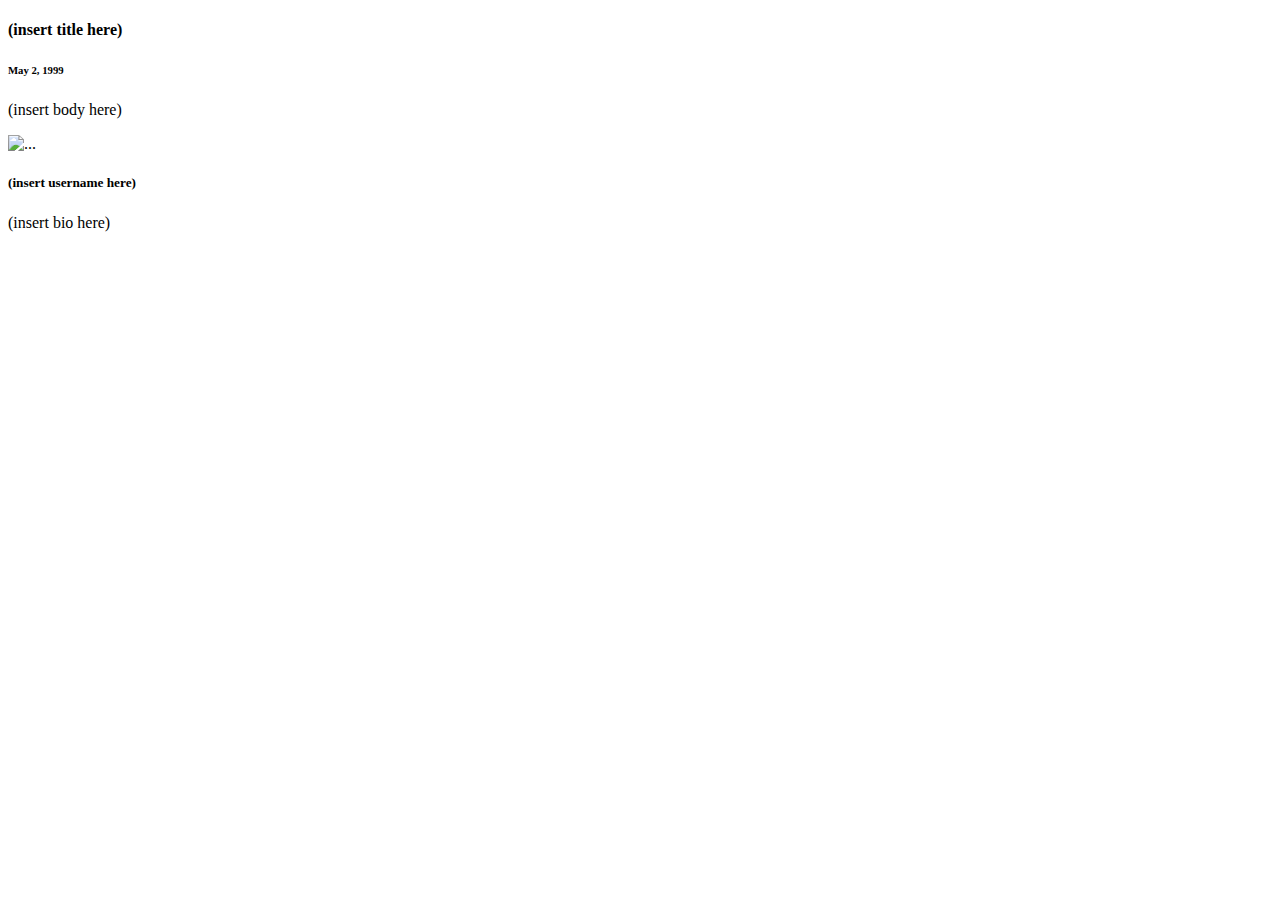
<file: src/main/resources/templates/posts/index.html>
<!DOCTYPE html>
<html lang="en">

<div id="flex-container">

<head th:replace="~{partials/partials :: head}">
    <title>Create A Post</title>
</head>

<body>

<div th:replace="~{partials/partials :: navbar}">
</div>
<!--
TODO: do if post author or id equals logged in username then display the edit and delete buttons
TODO: fix the user to change to the logged in user

All posts
-->
<div class="row">
    <div class="col-8 p-0">
        <div class = "d-flex flex-column justify-content-center align-items-center">
            <div class="card m-2 p-2 bg-secondary opacity-75" style="width: 90%;" th:each="post : ${posts}">
                <div class="card-body">
                    <a th:href="@{/posts/{id}(id=${post.id})}"><h4 class="card-title" th:text="${post.title}">(insert title here)</h4></a>
                    <h6 class="card-subtitle mb-2 text-muted">May 2, 1999</h6>
                    <p class="card-text" th:text="${post.body}">(insert body here)</p>
                    <div style="text-align:right;">
                        <a th:href="@{/posts/{id}/edit (id=${post.id})}" class="btn btn-secondary p-2 border border-0" style="font-size: 13px"><i class="fa-solid fa-pen" style="color: #fbfcfe;"></i></a><a th:href="@{/posts/{id}/delete(id=${post.id})}" class="btn btn-secondary p-2 border border-0" style="font-size: 13px"><i class="fa-solid fa-trash-can" style="color: #f7f7f7;"></i></a>
                    </div>
                </div>
            </div>
        </div>
    </div>

    <div class="col-4 p-0">
        <div class="card mt-2 m-0 p-0 bg-secondary opacity-75" style="width: 90%;">
            <img th:src="@{{path}(path=${user.getPhoto()})}" class="userImg" alt="...">
            <div class="card-body">
                <h5 class="card-title" th:text="${user.getUsername()}">(insert username here)</h5>
                <p class="card-text"th:text="${user.getBio()}">(insert bio here)</p>
                <div style="text-align:center;">
                <a href="#" class="btn btn-secondary border border-0"><i class="fa-brands fa-facebook" style="color: #f7f7f7;"></i></a>
                <a href="#" class="btn btn-secondary border border-0"><i class="fa-brands fa-instagram" style="color: #f7f7f7;"></i></a>
                </div>
            </div>
        </div>
    </div>
</div>

<footer th:insert="~{partials/partials :: footer}"></footer>

</body>

</div>

</html>
</file>
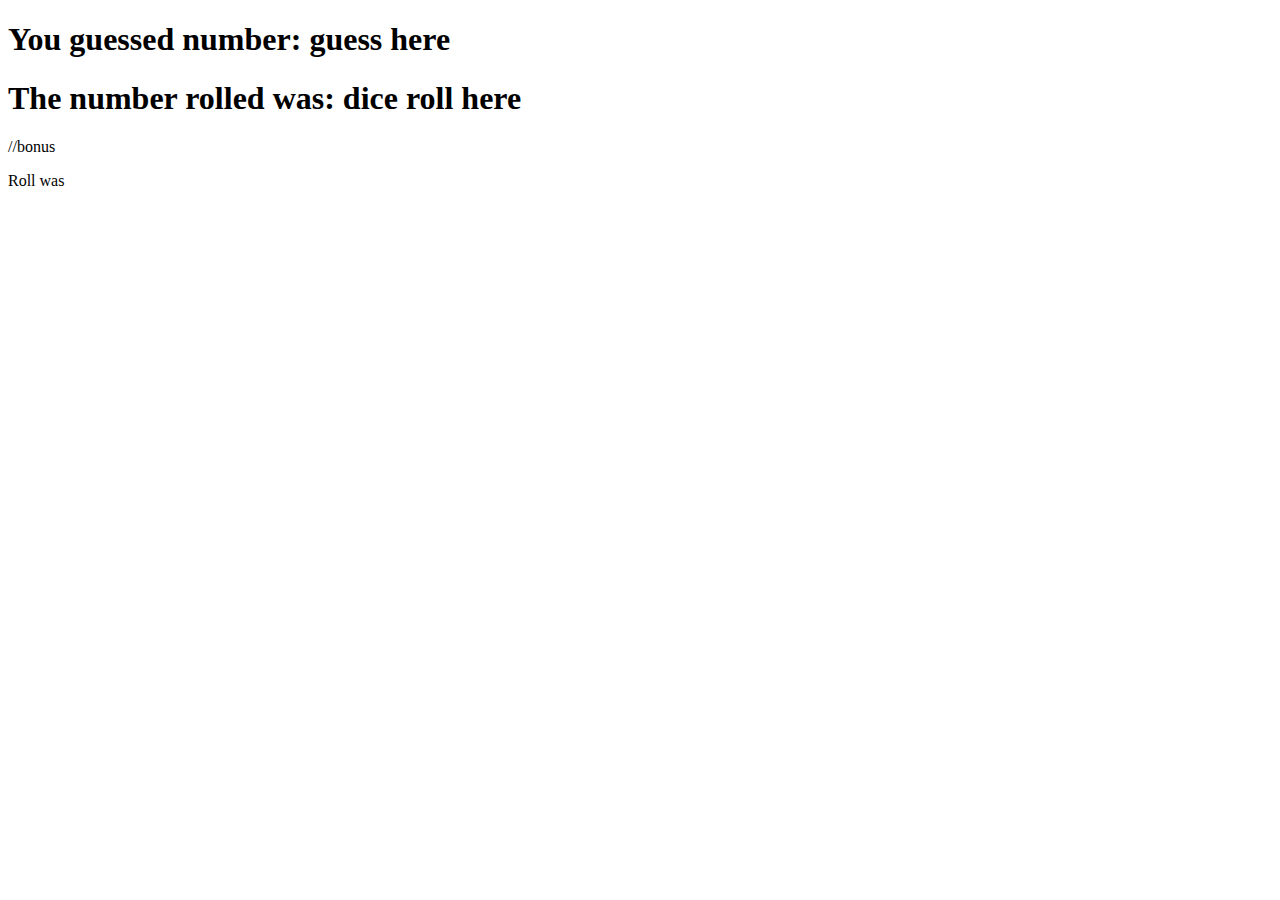
<file: src/main/resources/templates/answer.html>
<!DOCTYPE html>
<html lang="en">
<head>
    <meta charset="UTF-8">
    <title>Answer</title>
</head>
<body>


<h1>You guessed number: <span th:text="${guess}">guess here</span></h1>

<h1>The number rolled was: <span th:text="${diceRoll}">dice roll here</span></h1>

<h1 th:text="${msg}"></h1>

//bonus
<div th:each="roll : ${rolls}">
<p>
    Roll was <span th:text="${roll}"></span>
</p></div>


</body>
</html>
</file>
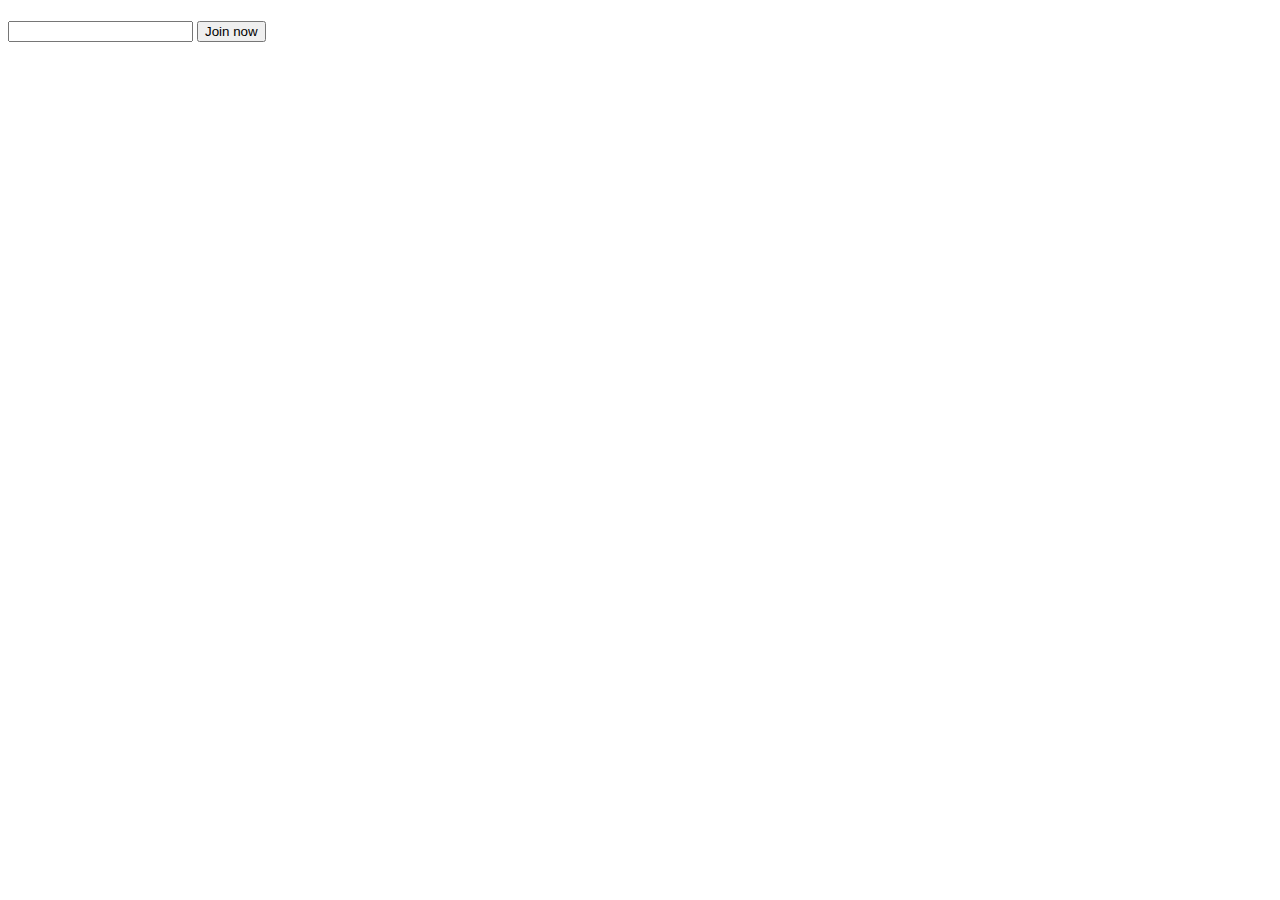
<file: src/main/resources/templates/join.html>
<!DOCTYPE html>
<html xmlns:th="http://www.thymeleaf.org">
<head>
  <meta charset="UTF-8" />
  <title>Join</title>
</head>
<body>

<h1 th:text="${cohort}"></h1>

<form action="/join" method="post">
  <input type="text" name="cohort" id="cohort-id" class="field" />
  <button>Join now</button>
</form>

</body>
</html>
</file>
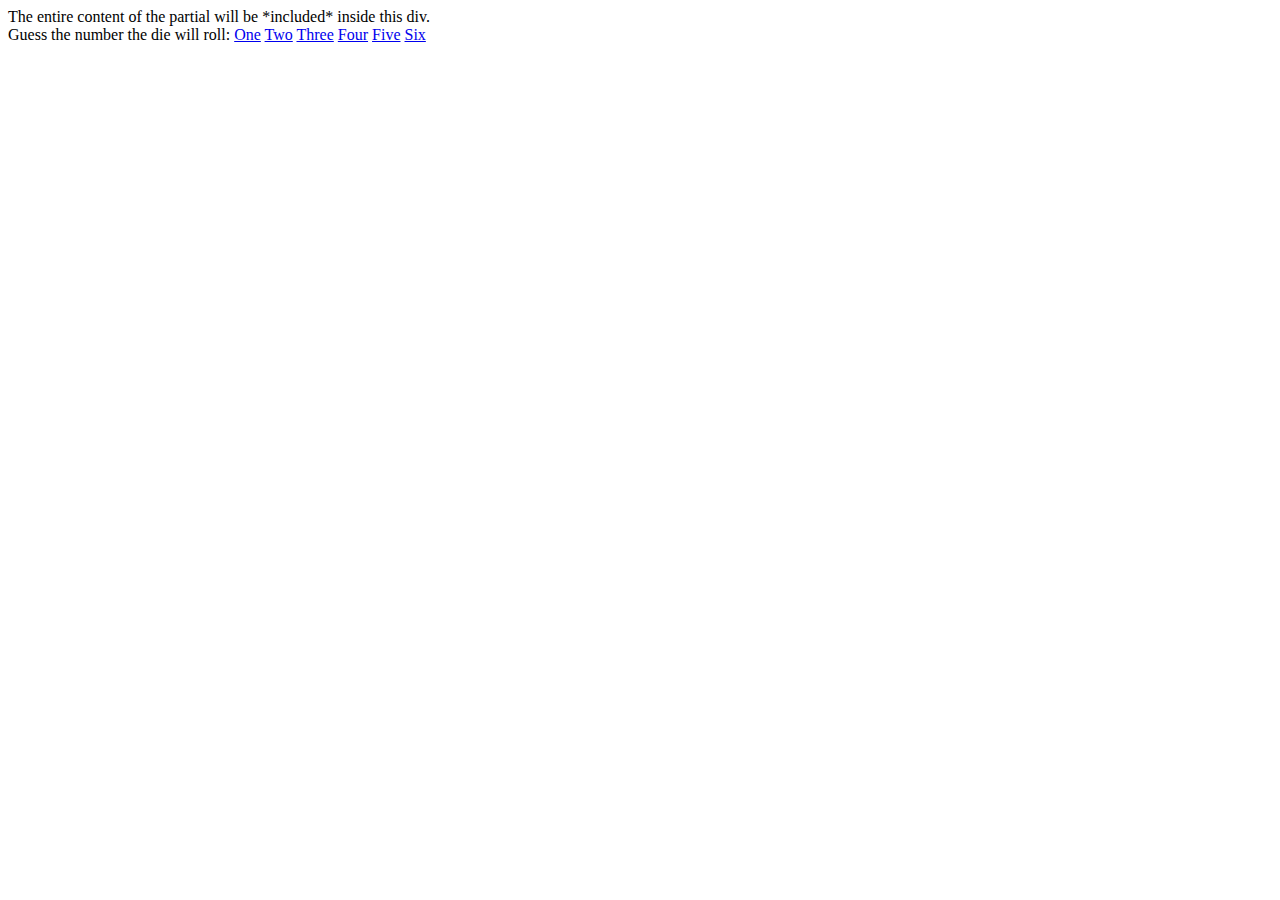
<file: src/main/resources/templates/roll-dice.html>
<!DOCTYPE html>
<html lang="en">
<head th:replace="partials/partials :: head">
    <meta charset="UTF-8">
    <title>Roll Dice</title>
</head>

<div th:replace="partials/partials :: navbar">
    The entire content of the partial will be *included* inside this div.
</div>

<body>

Guess the number the die will roll:
<a href="/roll-dice/1">One</a>
<a href="/roll-dice/2">Two</a>
<a href="/roll-dice/3">Three</a>
<a href="/roll-dice/4">Four</a>
<a href="/roll-dice/5">Five</a>
<a href="/roll-dice/6">Six</a>

<footer th:replace="partials/partials :: footer"></footer>
</body>
</html>
</file>
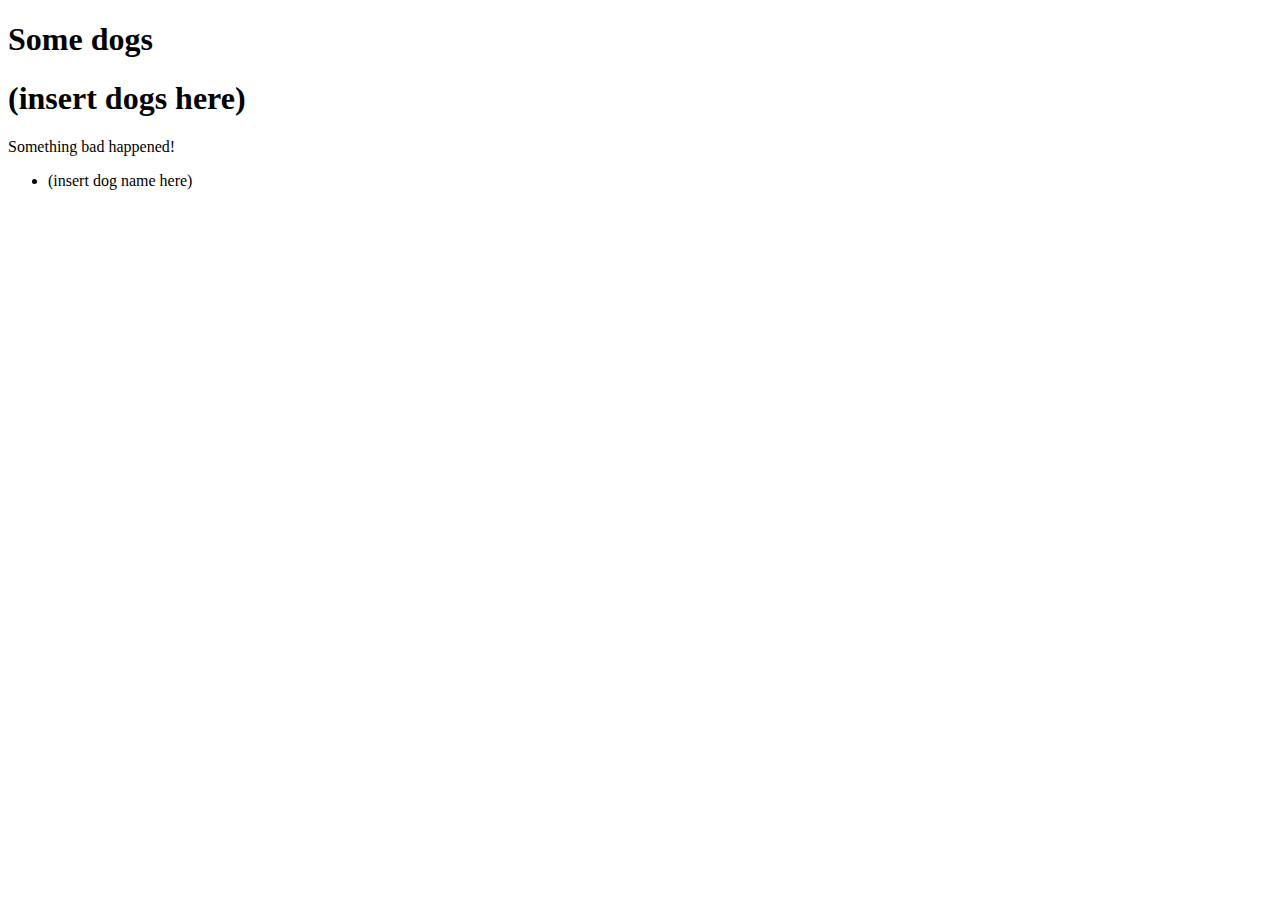
<file: src/main/resources/templates/dogs/dogs.html>
<!DOCTYPE html>
<html xmlns:th="http://www.thymeleaf.org">
<head th:insert="partials :: head" >
    <title>Dogs</title>
</head>
<body>

<h1>Some dogs</h1>

<h1 th:if="${dogs.size() > 0}"><span th:text="${dogs}">(insert dogs here)</span></h1>

<div class="alert alert-danger" th:if="${errMsg}">
    Something bad happened!
</div>

<ul th:each="dog : ${dogs}">
    <li th:text="${dog.name}" >(insert dog name here)</li>
</ul>

</body>
</html>
</file>
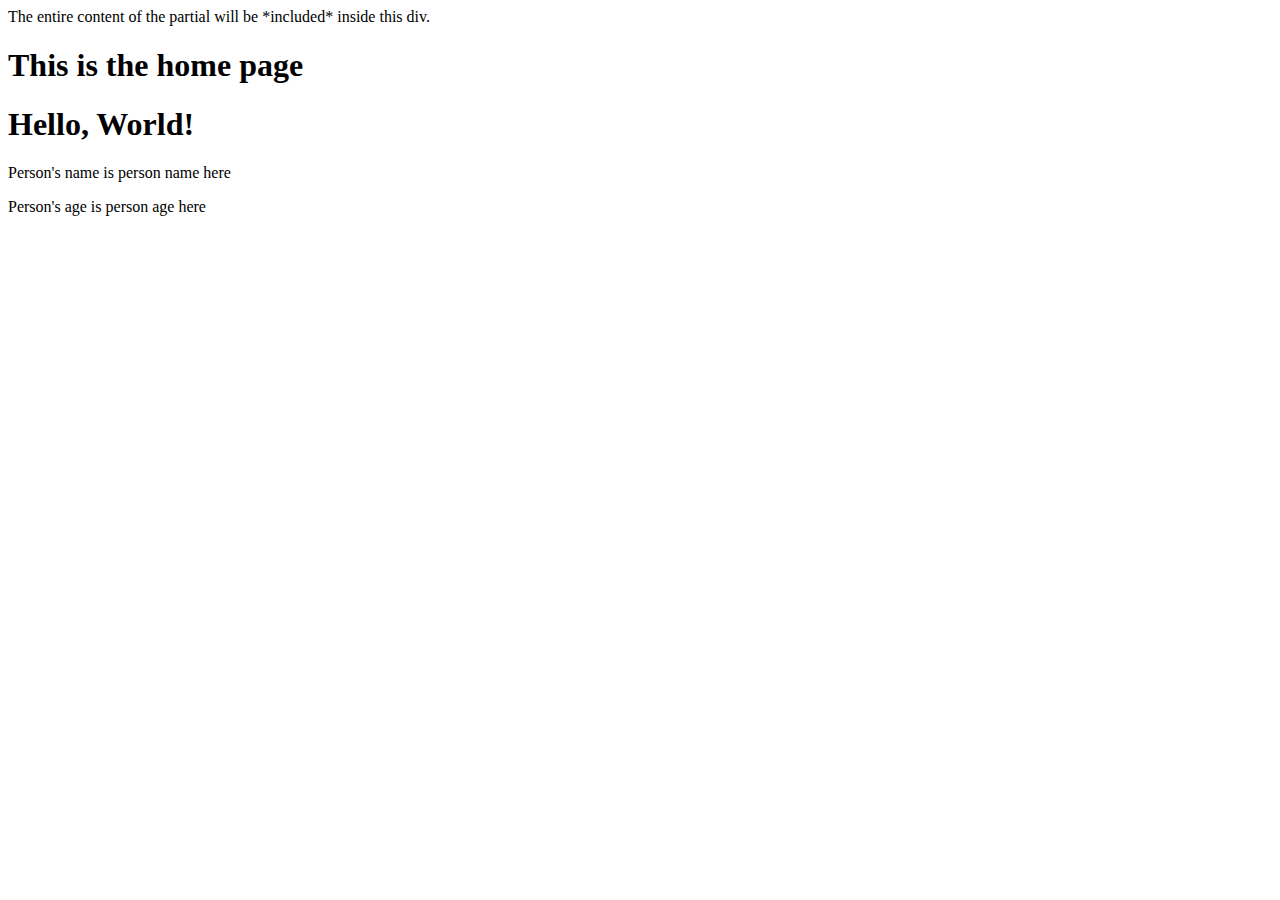
<file: src/main/resources/templates/home/home.html>
<!DOCTYPE html>
<html xmlns:th="http://www.thymeleaf.org">
<!--only thing different than a plain html page, just interacting w thymeleaf-->
<head th:replace="partials/partials :: head">
    <meta charset="UTF-8">
    <title>Home</title>
</head>
<body>
<div th:replace="partials/partials :: navbar">
    The entire content of the partial will be *included* inside this div.
</div>

<h1>This is the home page</h1>
<h1>Hello, <span th:text="${name}">World</span>!</h1>
<!--World is like a placeholder/default-->

<p>Person's name is <span th:text="${personName}">person name here</span></p>

<p>Person's age is <span th:text="${personAge}">person age here</span></p>

<footer th:replace="partials/partials :: footer"></footer>
</body>
</html>
</file>
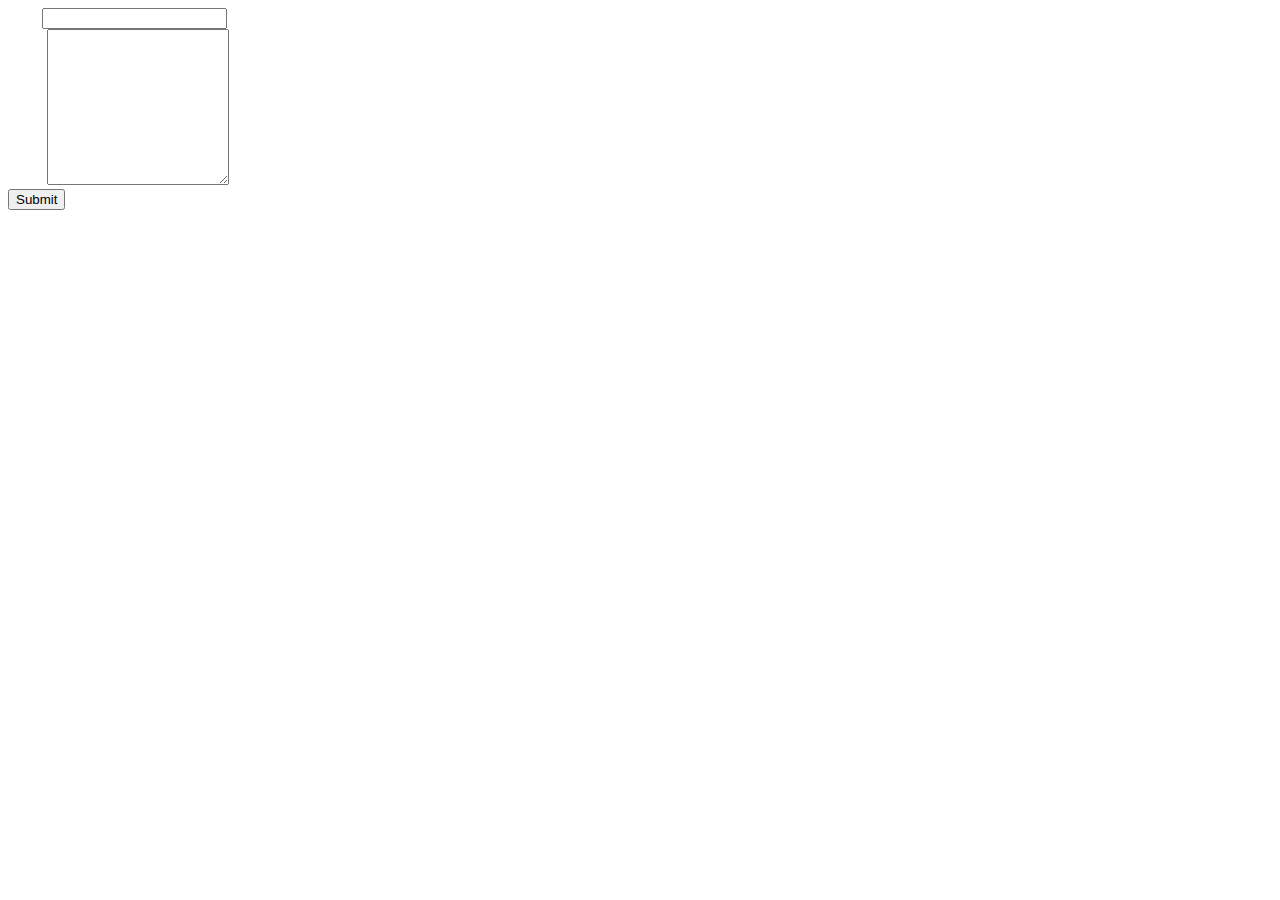
<file: src/main/resources/templates/posts/create.html>
<!DOCTYPE html>
<html lang="en" xmlns:th="http://www.thymeleaf.org" xmlns:sec="http://www.thymeleaf.org/extras/spring-security">

<div id="flex-container">

<head th:replace="~{partials/partials :: head}">
    <title>Create A Post</title>
</head>

<body>

<div th:replace="~{partials/partials :: navbar}">
</div>

<form action="/posts/create" method="post" th:object="${post}">
    <div class="form d-flex flex-column justify-content-center align-items-center">
        <div class="col-auto w-75 p-0">
            <label for="title" style="color:white">Title</label>
            <input type="text" class="form-control mb-2" id="title" th:field="*{title}">
        </div>
        <div class="form-group w-75">
            <label for="body" style="color:white;">Body</label>
            <textarea class="form-control" id="body" rows="10" th:field="*{body}"></textarea>
        </div>
        <input type="hidden" th:field="*{id}">
        <input type="hidden" th:name="${_csrf.parameterName}" th:value="${_csrf.token}" />
        <div>
            <button type="submit" class="btn btn-primary mb-2 border border-0">Submit</button>
        </div>
    </div>
</form>

<footer th:insert="partials/partials :: footer"></footer>

</body>

</div>

</html>
</file>
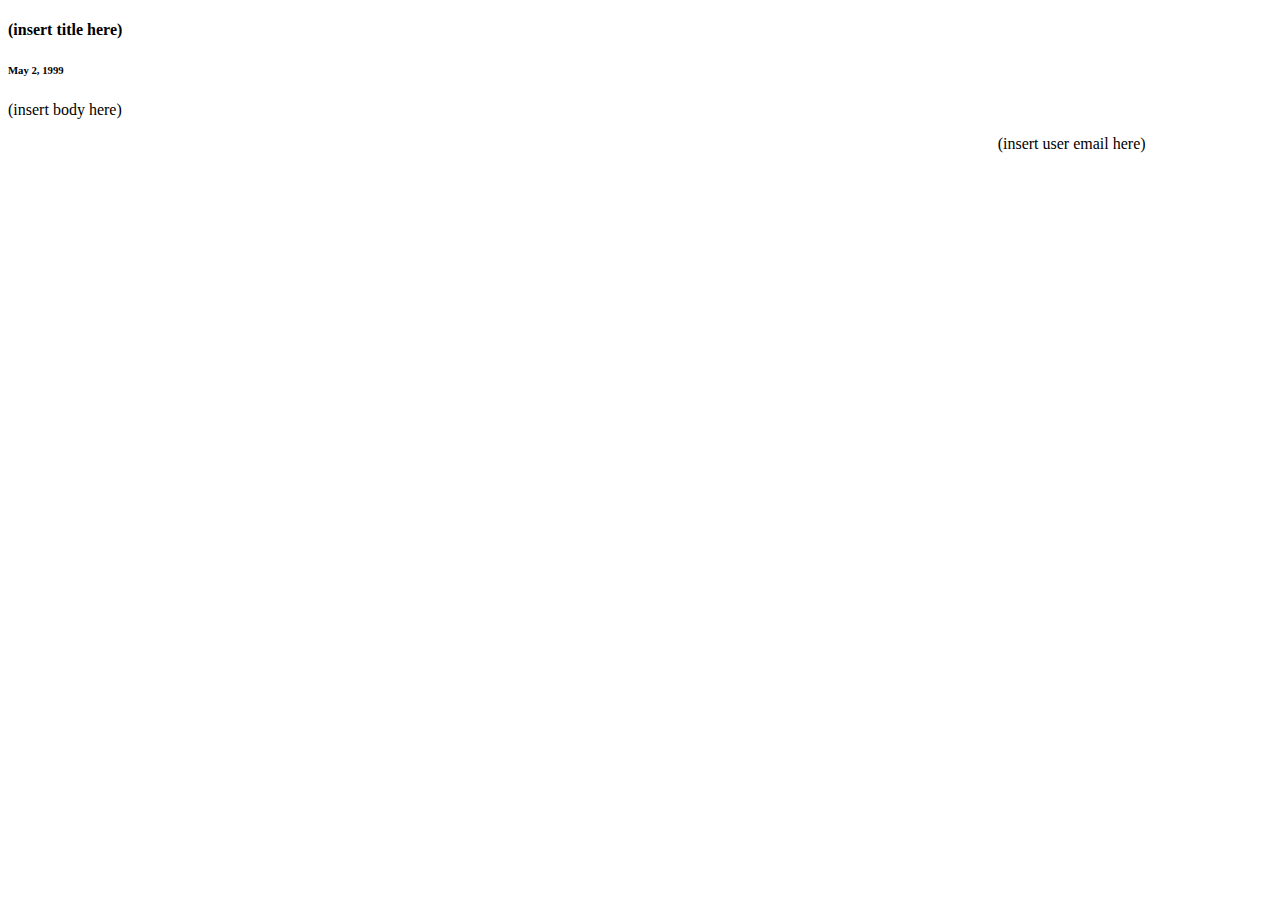
<file: src/main/resources/templates/posts/show.html>
<!DOCTYPE html>
<html lang="en">

<div id="flex-container">

<head th:replace="~{partials/partials :: head}">
    <title>Create A Post</title>
</head>

<body>

<div th:replace="~{partials/partials :: navbar}">
</div>

<div class = "d-flex flex-column justify-content-center align-items-center">
    <div class="card m-2 p-2 bg-secondary opacity-75" style="width: 90%;">
        <div class="card-body">
            <h4 class="card-title" th:text="${post.title}">(insert title here)</h4>
            <h6 class="card-subtitle mb-2 text-muted">May 2, 1999</h6>
            <p class="card-text" th:text="${post.body}">(insert body here)</p>
            <div style="text-align:right;">
                <a th:href="@{/posts/edit/{id}(id=${post.id})}" class="btn btn-secondary p-2 border border-0" style="font-size: 13px"><i class="fa-solid fa-pen" style="color: #fbfcfe;"></i></a><a href="#" class="btn btn-secondary p-2 border border-0" style="font-size: 13px"><i class="fa-solid fa-trash-can" style="color: #f7f7f7;"></i></a>
            </div>
            <p class="card-text" style="text-align:right;" th:text="${post.blogger.getEmail()}">(insert user email here)</p>
        </div>
    </div>
</div>

<footer th:insert="~{partials/partials :: footer}"></footer>

</body>

</div>

</html>
</file>
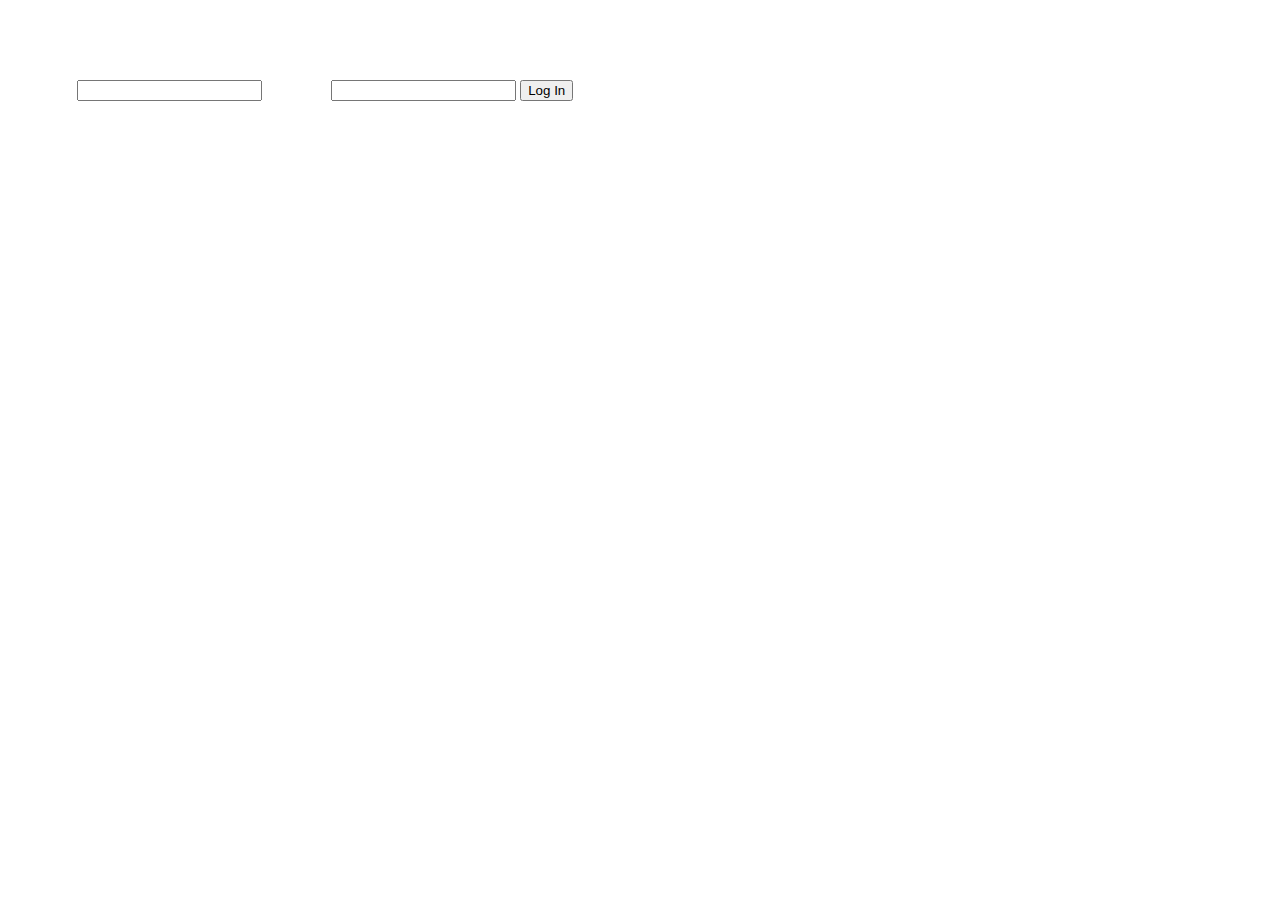
<file: src/main/resources/templates/users/login.html>
<!DOCTYPE html>
<html xmlns:th="http://www.thymeleaf.org">

<div id="flex-container">

<head th:replace="~{partials/partials :: head}">
  <title>Create A Post</title>
</head>

<body>

<div th:replace="~{partials/partials :: navbar}">
</div>

<h1 style="color:white; text-align: center;">Log In</h1>


<form th:action="@{/login}" method="post">
  <div class="form d-flex flex-column justify-content-center align-items-center">

  <label for="username" style="color:white;">Username</label>
  <input id="username" name="username" type="text" />
  <label for="password" style="color:white;">Password</label>
  <input id="password" name="password" type="password" />

  <input type="submit" value="Log In" class="btn btn-primary mt-2 border border-0"/>

    <div th:if="${param.error}" style="color:white;">
      Invalid Username and Password.
    </div>
    <div th:if="${param.logout}" style="color:white;">
      You have been logged out.
    </div>

  </div>
</form>

<footer th:insert="~{partials/partials :: footer}"></footer>

</body>

</div>

</html>
</file>
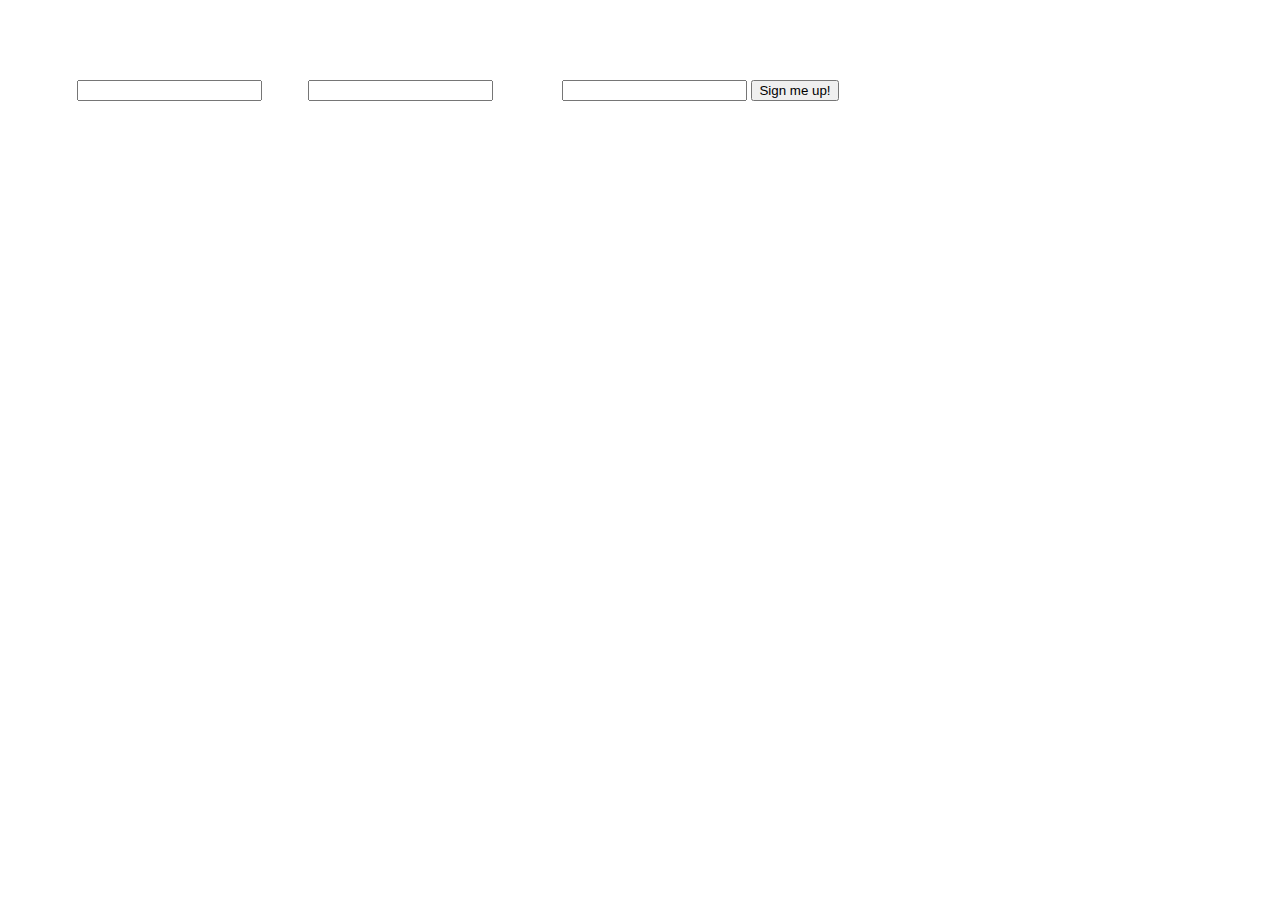
<file: src/main/resources/templates/users/sign-up.html>
<!DOCTYPE html>
<html xmlns:th="http://www.thymeleaf.org">

<div id="flex-container">

<head th:replace="~{partials/partials :: head}">
  <title>Create A Post</title>
</head>
<body>

<div th:replace="~{partials/partials :: navbar}">
</div>



<h1 style="color:white; text-align: center;">Create an account</h1>
<form th:action="@{/sign-up}" method="POST" th:object="${user}">
  <div class="form d-flex flex-column justify-content-center align-items-center">
  <label for="username" style="color:white;">Username</label>
  <input id="username" th:field="*{username}" />

  <label for="email" style="color:white;">Email</label>
  <input id="email" th:field="*{email}" />

  <label for="password" style="color:white;">Password</label>
  <input id="password" type="password" th:field="*{password}" />

  <input value="Sign me up!" type="submit" class="btn btn-primary mt-2 border border-0"/>
  </div>
</form>


<footer th:insert="~{partials/partials :: footer}"></footer>

</body>

</div>
</html>
</file>
